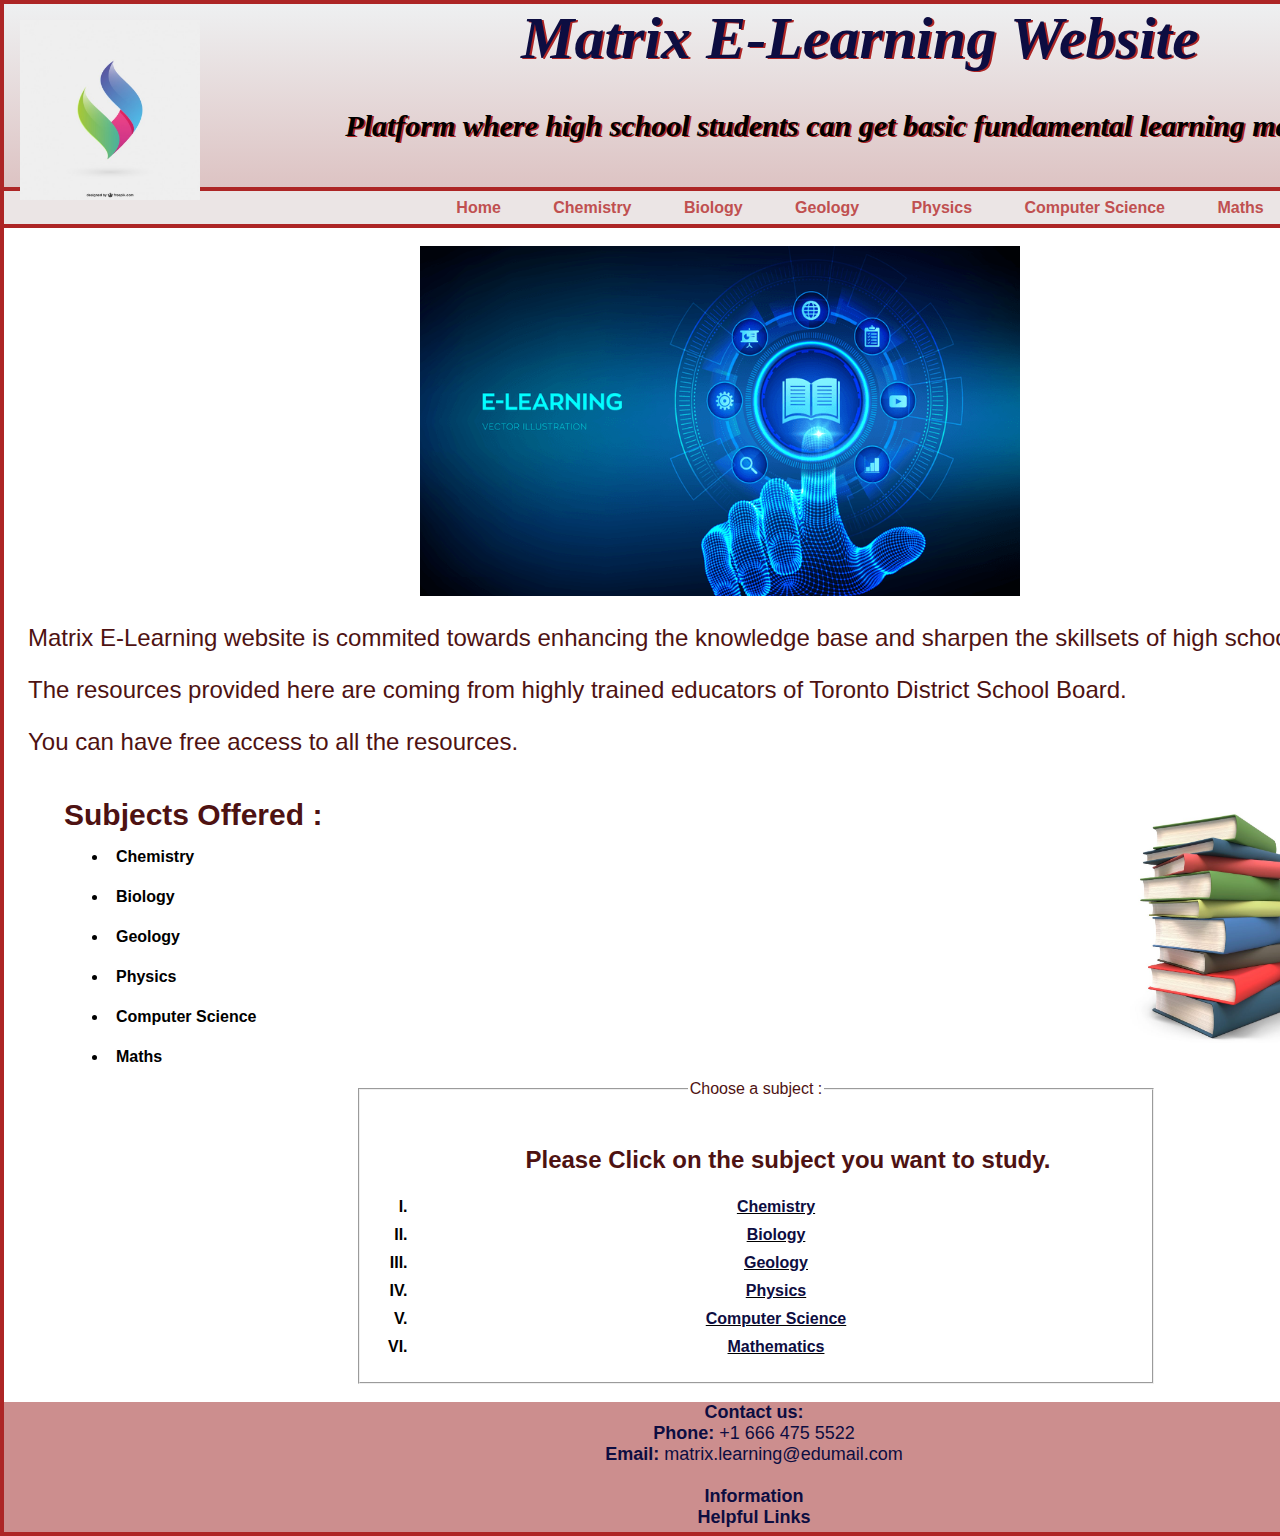
<file: index.html>
<!DOCTYPE html>
<head> 
    <title>E-Learning Website -- By Md Azamu Shahiullah and Jaspreet Singh</title>
    <link rel="stylesheet" href="style2.css">
</head>
<body>

<header>
    <img src="logo and image/abstract-and-colorful-logo.jpg" alt="Matrix E-Learning" width="180">
<h1> Matrix E-Learning Website</h1>
<h2> Platform where high school students can get basic fundamental learning materials.</h2>
</header>
<ul id="NavigationBar">
    <li><a href="index.html">Home</a></li>
    <li><a href="index.html">Chemistry</a></li>
    <li><a href="index.html">Biology</a></li>
    <li><a href=index.html>Geology</a></li>
    <li><a href=Physics.html>Physics</a></li>
    <li><a href=Computer.html>Computer Science</a></li>
    <li><a href="Maths.html">Maths</a></li>
</ul>
<br>
<img src="logo and image/e learning image.webp" style="margin-left: 26em; width: 600px; height: 350px;">

<p> Matrix E-Learning website is commited towards enhancing the knowledge base and sharpen 
    the skillsets of high school students.</p>

<p>The resources provided here are coming from highly trained educators of 
    Toronto District School Board.</p>

<p>You can have free access to all the resources.</p>
<br>

<main>
<div style="align">
<h3 style="margin-left: 2em;">  Subjects Offered : </h3>
<ul style="margin-left: 3em;">
    <li>Chemistry</li>
    <li>Biology</li>
    <li>Geology</li>
    <li>Physics</li>
    <li>Computer Science</li>
    <li>Maths</li>
 </ul>
</div> 

<div>
    <aside><img src="logo and image/books.jpg" height="260px" width="280px" style="margin-left: 20em;"></aside>
</div>
</main>

 <form id="Subjects" method="get"> 
    <fieldset>
        <legend style="color: rgb(78, 18, 18);">Choose a subject : </legend><br>
        <ol type="I">
            <b><p style="text-align:center;"> Please Click on the subject you want to study.</p></b>
            <b><li><u><a href=index.html> Chemistry  </a> </u></li></b>
            <b><li><u><a href=index.html> Biology </a></u></li></b>
            <b><li><u><a href=index.html> Geology </a></u></li></b>
            <b><li><u><a href=Physics.html> Physics </a></u></li></b>
            <b><li><u><a href=Computer.html> Computer Science </a></u></li></b>
            <b><li><u><a href=Maths.html> Mathematics </a></u></li></b>

        </ol>
    </fieldset> <br>

</form>

</body>

<footer>
        <a> <b> Contact us: </b> </a> <br>
        <a> <b> Phone: </b> +1 666 475 5522 </a> <br>
        <a> <b> Email: </b> matrix.learning@edumail.com</a> <br> <br> 
        <a href="nothing.html"> <b>Information</b> </a> <br>
        <a href="nothing.html"> <b>Helpful Links</b> </a> <br>
</footer>

</html>
</file>
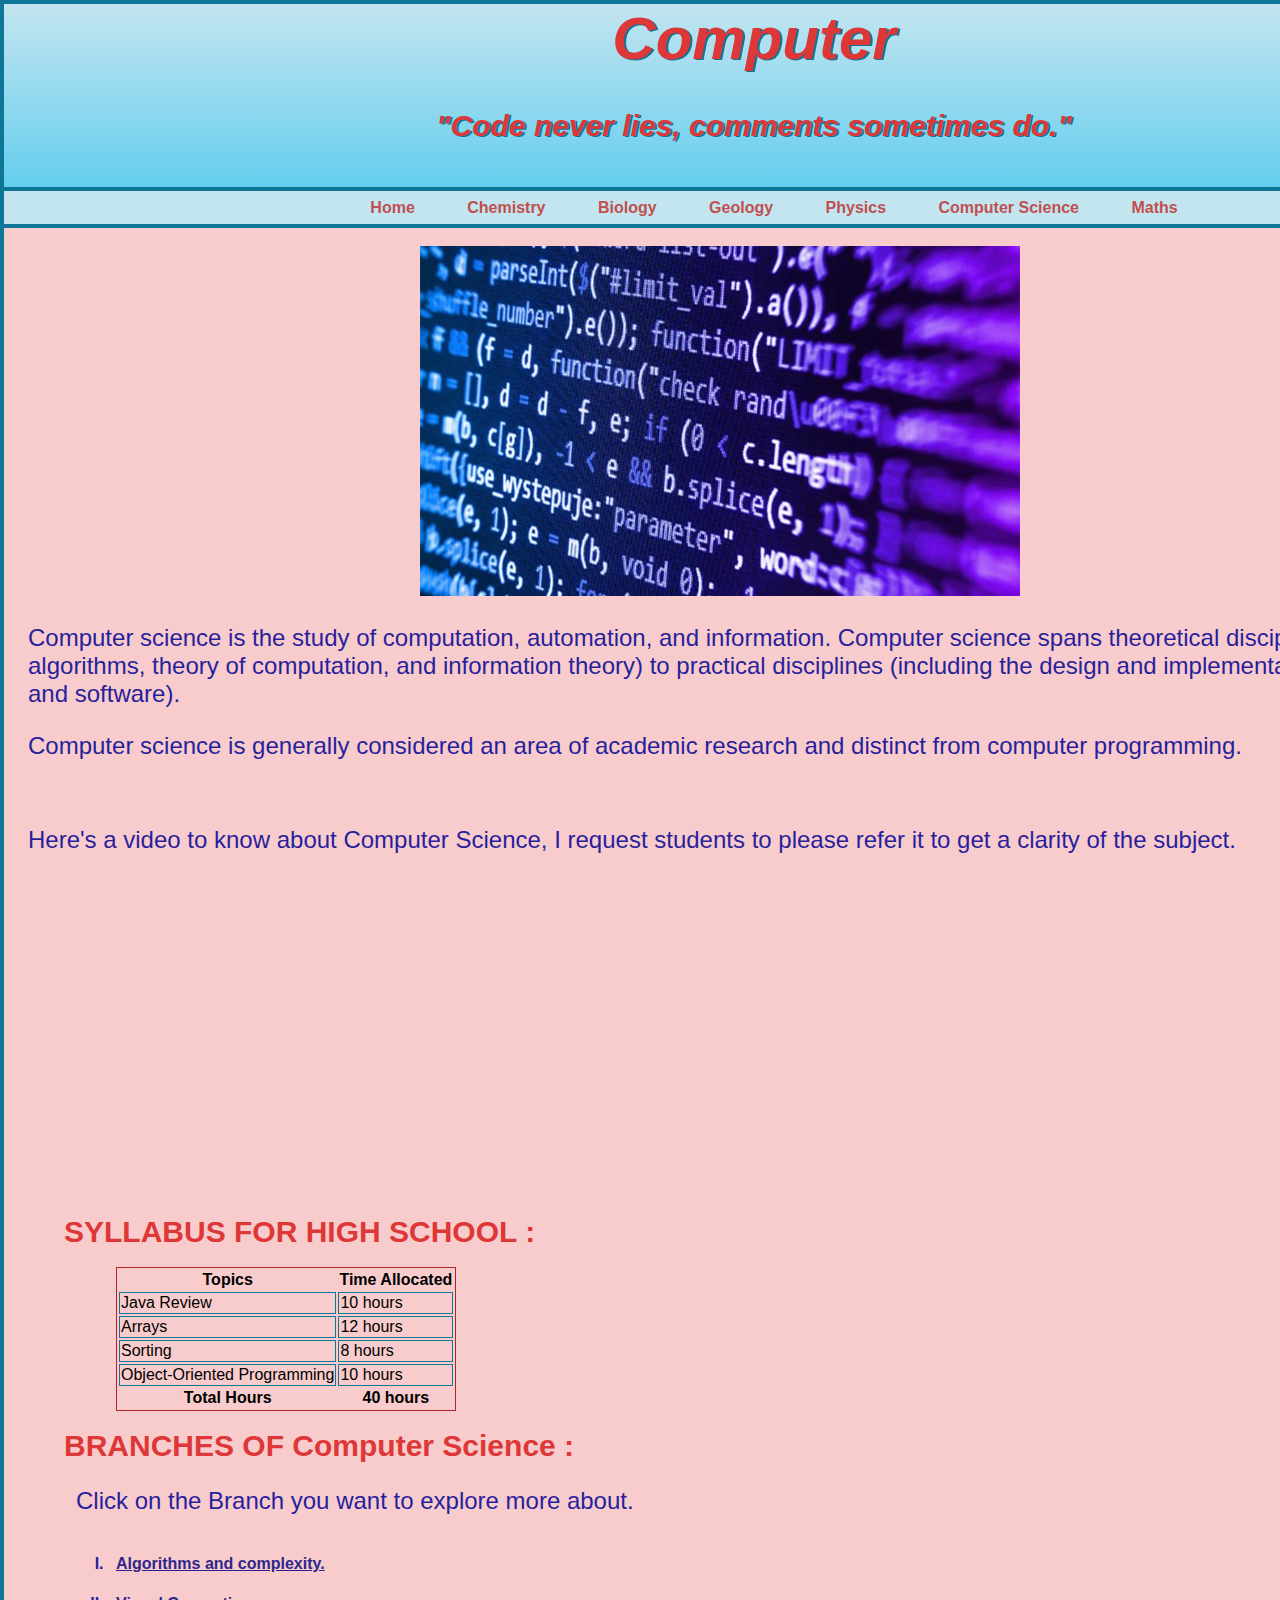
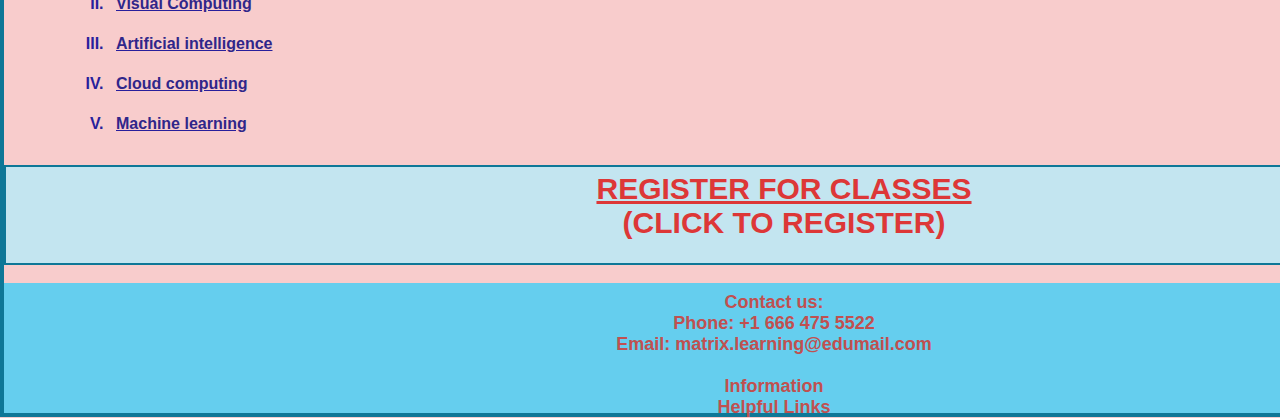
<file: Computer.html>
<!DOCTYPE html>
<head> 
    <title>Computer Science -- By Jaspreet Singh</title>
    <link rel="stylesheet" href="Computer.css">
    <script defer src="computer.js" ></script>
    <script src="https://ajax.googleapis.com/ajax/libs/jquery/3.6.0/jquery.min.js"></script>
    <script src="jas.js"></script>
</head>
<body>

<header>
<h1> Computer</h1>
<h2> "Code never lies, comments sometimes do."</h2>
</header>
<ul id="NavigationBar">
    <li><a href="index.html">Home</a></li>
    <li><a href="index.html">Chemistry</a></li>
    <li><a href="index.html">Biology</a></li>
    <li><a href=index.html>Geology</a></li>
    <li><a href=Physics.html>Physics</a></li>
    <li><a href=Computer.html>Computer Science</a></li>
    <li><a href="Maths.html">Maths</a></li>
</ul>
<br>

<img src="logo and image/CS.jpg" style="margin-left: 26em; width: 600px; height: 350px;">
 <p>Computer science is the study of computation, automation, and information. Computer science spans theoretical disciplines (such as algorithms, theory of computation, and information theory) to practical disciplines (including the design and implementation of hardware and software).</p>
 <p>Computer science is generally considered an area of academic research and distinct from computer programming.</p>
 <br>
 <p>Here's a video to know about Computer Science, I request students to please refer it to get a clarity of the subject. </p>
 <iframe style="margin-left: 28em;" width="560" height="315" src="https://www.youtube.com/embed/Tzl0ELY_TiM" title="YouTube video player" frameborder="0" allow="accelerometer; autoplay; clipboard-write; encrypted-media; gyroscope; picture-in-picture" allowfullscreen></iframe>
 <br>
 <div style="align">
    <br>
    <h3 style="margin-left: 2em;">  SYLLABUS FOR HIGH SCHOOL : </h3>
    <br>
    <table style="margin-left: 7em;">
        <tr>
            <th>Topics</th>
            <th>Time Allocated</th>
        </tr>
        <tr>
            <td>Java Review</td>
            <td>10 hours</td>
        </tr>
        <tr>
            <td>Arrays</td>
            <td>12 hours</td>
        </tr>
        <tr>
            <td>Sorting</td>
            <td>8 hours</td>
        </tr>
        <tr>
            <td>Object-Oriented Programming</td>
            <td>10 hours</td>
        </tr>
        <tr>
            <th>Total Hours</th>
            <th>40 hours</th>
        </tr>
    </table>
    <br>
    <h3 style="margin-left: 2em;">  BRANCHES OF Computer Science : </h3>
    <p style="margin-left: 3em;"> Click on the Branch you want to explore more about.</p>
    <ol type="I" style="margin-left: 3em;">
        <b><li><u><a href="https://devopedia.org/algorithmic-complexity#:~:text=Algorithmic%20complexity%20is%20a%20measure,asymptotically%20as%20n%20approaches%20infinity."> Algorithms and complexity.</a> </u></li></b>
            <b><li><u><a href="https://en.wikipedia.org/wiki/Visual_computing"> Visual Computing </a></u></li></b>
            <b><li><u><a href="https://en.wikipedia.org/wiki/Artificial_intelligence"> Artificial intelligence </a></u></li></b>
            <b><li><u><a href="https://en.wikipedia.org/wiki/Cloud_computing"> Cloud computing </a></u></li></b>
            <b><li><u><a href="https://en.wikipedia.org/wiki/Machine_learning"> Machine learning</a></u></li></b>
     </ol>
    </div>
    <br>
    <div id="flip">
        <h3 style="margin-left: 2em;"><u><b>  REGISTER FOR CLASSES </b></u><br>(CLICK TO REGISTER)</h3><br></div>
        <div id="panel"><form id="form1" action="Physics.html" onsubmit="return validateForm()" method="get">
            <Fieldset>
                <legend style="color: rgb(219, 67, 67);"><b>Registration for Computer Science Class</b></legend>
                <label for="name">Name :</label>
                <input type="text" id="name" ><span id="numloc" style="color: red;"></span><br><br>
                <label for="email_address">Email :</label>
                <input type="text" id="email_address" ><span id="numloc1" style="color: red;"></span><br><br>
                <label for="phone">Phone :</label>
                <input type="text" id="phone" name="phone"><span id="numloc2" style="color: red;"></span><br><br>
                <input type="submit" value="Submit">
            </Fieldset>
        </form>
        <br>
        </div>
    <br>

    <footer>
        <ul>
            <a> <b> Contact us: </b> </a> <br>
            <a> <b> Phone: </b> +1 666 475 5522 </a> <br>
            <a> <b> Email: </b> matrix.learning@edumail.com</a> <br> <br> 
            <a href="nothing.html"> <b>Information</b> </a> <br>
            <a href="nothing.html"> <b>Helpful Links</b> </a> <br>
        </ul>
    </footer>
</body>
</html>
</file>
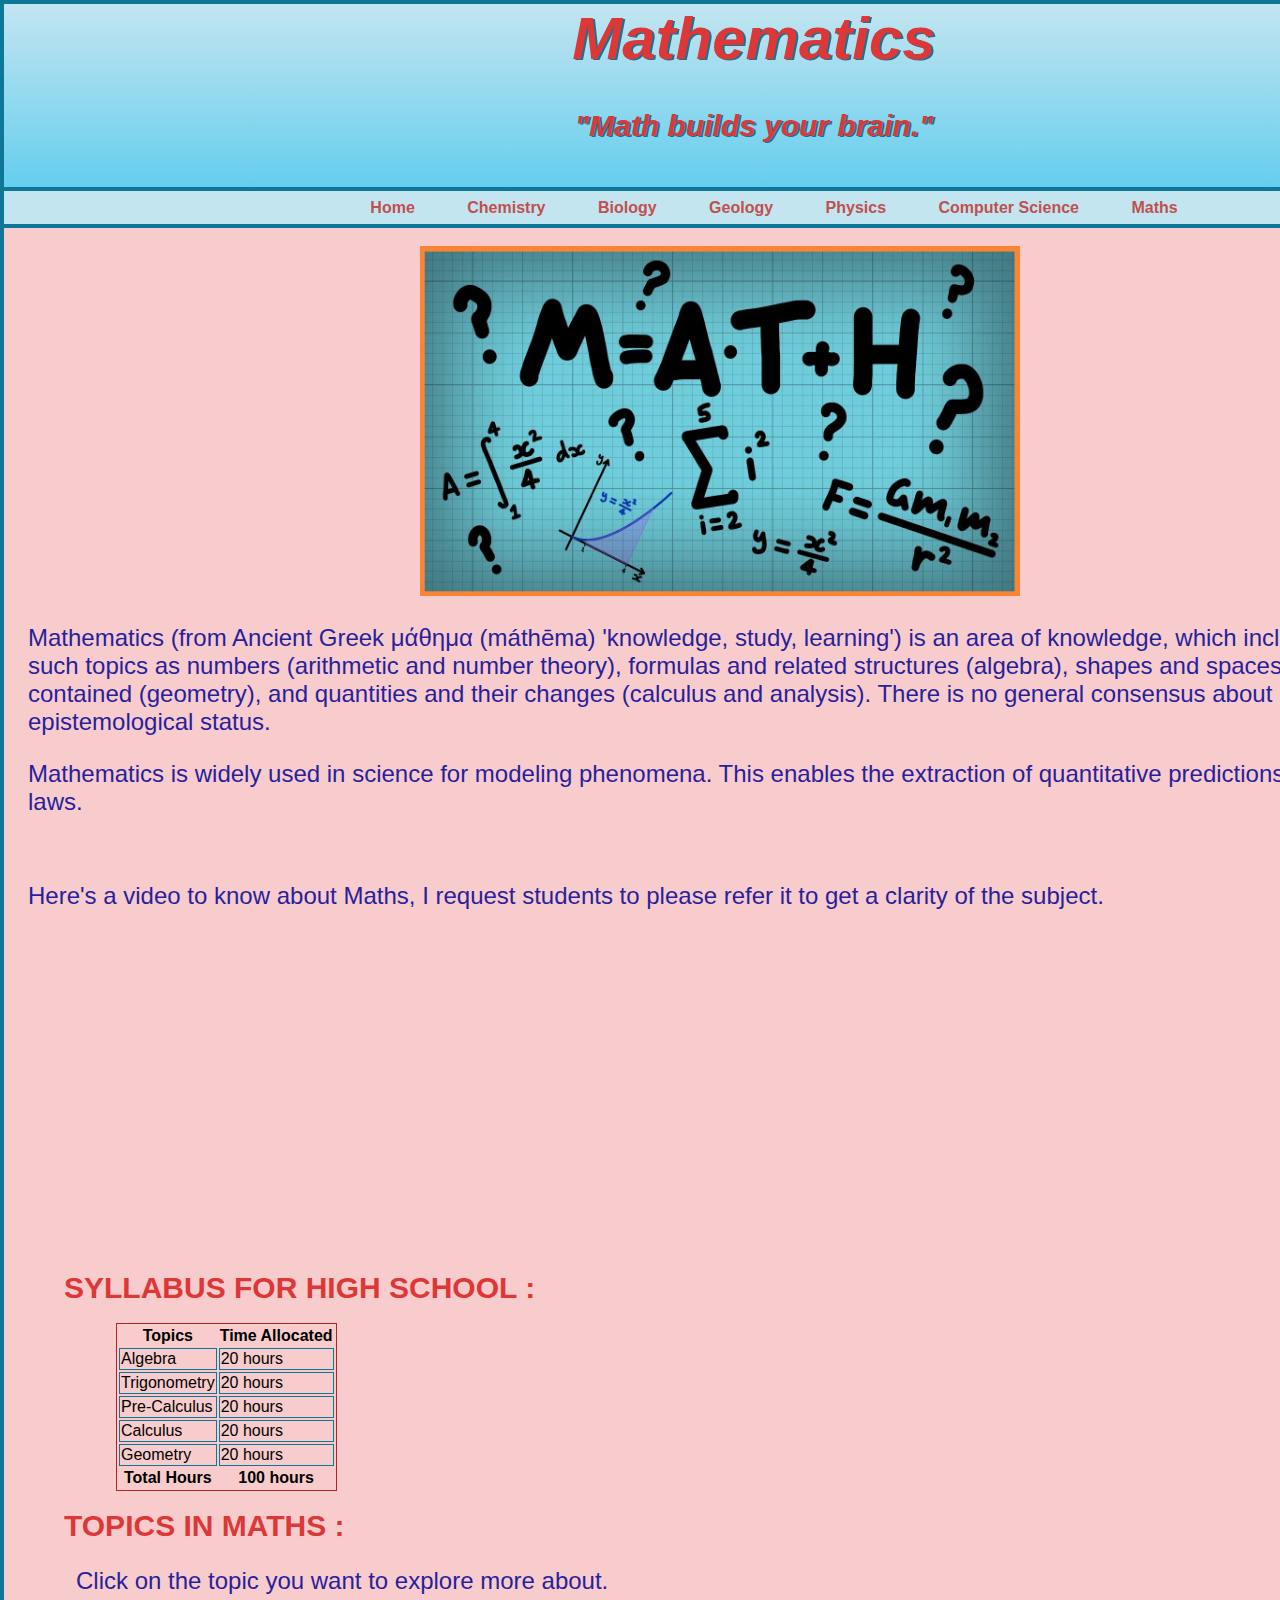
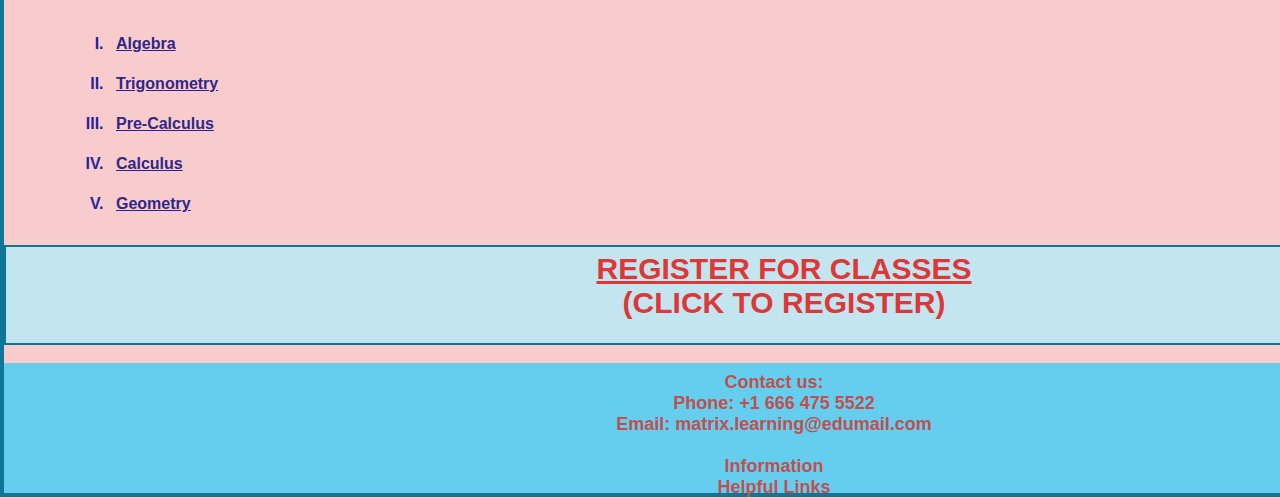
<file: Maths.html>
<!DOCTYPE html>
<head> 
    <title>Mathematics -- By Jaspreet Singh</title>
    <link rel="stylesheet" href="Maths.css">
    <script defer src="maths.js" ></script>
    <script src="https://ajax.googleapis.com/ajax/libs/jquery/3.6.0/jquery.min.js"></script>
    <script src="jas.js"></script>
</head>
<body>

<header>
<h1> Mathematics</h1>
<h2> "Math builds your brain."</h2>
</header>
<ul id="NavigationBar">
    <li><a href="index.html">Home</a></li>
    <li><a href="index.html">Chemistry</a></li>
    <li><a href="index.html">Biology</a></li>
    <li><a href=index.html>Geology</a></li>
    <li><a href=Physics.html>Physics</a></li>
    <li><a href=Computer.html>Computer Science</a></li>
    <li><a href="Maths.html">Maths</a></li>
</ul>
<br>

<img src="logo and image/maths.jpg" style="margin-left: 26em; width: 600px; height: 350px;">
 <p>Mathematics (from Ancient Greek μάθημα (máthēma) 'knowledge, study, learning') is an area of knowledge, which includes the study of such topics as numbers (arithmetic and number theory), formulas and related structures (algebra), shapes and spaces in which they are contained (geometry), and quantities and their changes (calculus and analysis). There is no general consensus about its exact scope or epistemological status.</p>
 <p>Mathematics is widely used in science for modeling phenomena. This enables the extraction of quantitative predictions from experimental laws.</p>
 <br>
 <p>Here's a video to know about Maths, I request students to please refer it to get a clarity of the subject. </p>
 <iframe style="margin-left: 28em;"width="560" height="315" src="https://www.youtube.com/embed/mohX5srSuL0" title="YouTube video player" frameborder="0" allow="accelerometer; autoplay; clipboard-write; encrypted-media; gyroscope; picture-in-picture" allowfullscreen></iframe>
 <br>
 <div style="align">
    <br>
    <h3 style="margin-left: 2em;">  SYLLABUS FOR HIGH SCHOOL : </h3>
    <br>
    <table style="margin-left: 7em;">
        <tr>
            <th>Topics</th>
            <th>Time Allocated</th>
        </tr>
        <tr>
            <td>Algebra</td>
            <td>20 hours</td>
        </tr>
        <tr>
            <td>Trigonometry  </td>
            <td>20 hours</td>
        </tr>
        <tr>
            <td>Pre-Calculus</td>
            <td>20 hours</td>
        </tr>
        <tr>
            <td>Calculus</td>
            <td>20 hours</td>
        </tr>
        <tr>
            <td>Geometry</td>
            <td>20 hours</td>
        </tr>
        <tr>
            <th>Total Hours</th>
            <th>100 hours</th>
        </tr>
    </table>
    <br>
    <h3 style="margin-left: 2em;">  TOPICS IN MATHS : </h3>
    <p style="margin-left: 3em;"> Click on the topic you want to explore more about.</p>
    <ol type="I" style="margin-left: 3em;">
        <b><li><u><a href="https://en.wikipedia.org/wiki/Algebra"> Algebra</a> </u></li></b>
            <b><li><u><a href="https://en.wikipedia.org/wiki/Trigonometry"> Trigonometry </a></u></li></b>
            <b><li><u><a href="https://en.wikipedia.org/wiki/Precalculus#:~:text=In%20mathematics%20education%2C%20precalculus%20is,separate%20parts%20of%20the%20coursework."> Pre-Calculus </a></u></li></b>
            <b><li><u><a href="https://en.wikipedia.org/wiki/Calculus"> Calculus </a></u></li></b>
            <b><li><u><a href="https://en.wikipedia.org/wiki/Geometry"> Geometry</a></u></li></b>
     </ol>
    </div>
    <br>
    <div id="flip">
        <h3 style="margin-left: 2em;"><u><b>  REGISTER FOR CLASSES </b></u><br>(CLICK TO REGISTER)</h3><br></div>
        <div id="panel"><form id="form1" action="Physics.html" onsubmit="return validateForm()" method="get">
            <Fieldset>
                <legend style="color: rgb(219, 67, 67);"><b>Registration for Mathematics Class</b></legend>
                <label for="name">Name :</label>
                <input type="text" id="name" ><span id="numloc" style="color: red;"></span><br><br>
                <label for="email_address">Email :</label>
                <input type="text" id="email_address" ><span id="numloc1" style="color: red;"></span><br><br>
                <label for="phone">Phone :</label>
                <input type="text" id="phone" name="phone"><span id="numloc2" style="color: red;"></span><br><br>
                <input type="submit" value="Submit">
            </Fieldset>
        </form>
        <br>
        </div>
    <br>

<footer>
    <ul>
        <a> <b> Contact us: </b> </a> <br>
        <a> <b> Phone: </b> +1 666 475 5522 </a> <br>
        <a> <b> Email: </b> matrix.learning@edumail.com</a> <br> <br> 
        <a href="nothing.html"> <b>Information</b> </a> <br>
        <a href="nothing.html"> <b>Helpful Links</b> </a> <br>
    </ul>
</footer>
</body>
</html>
</file>
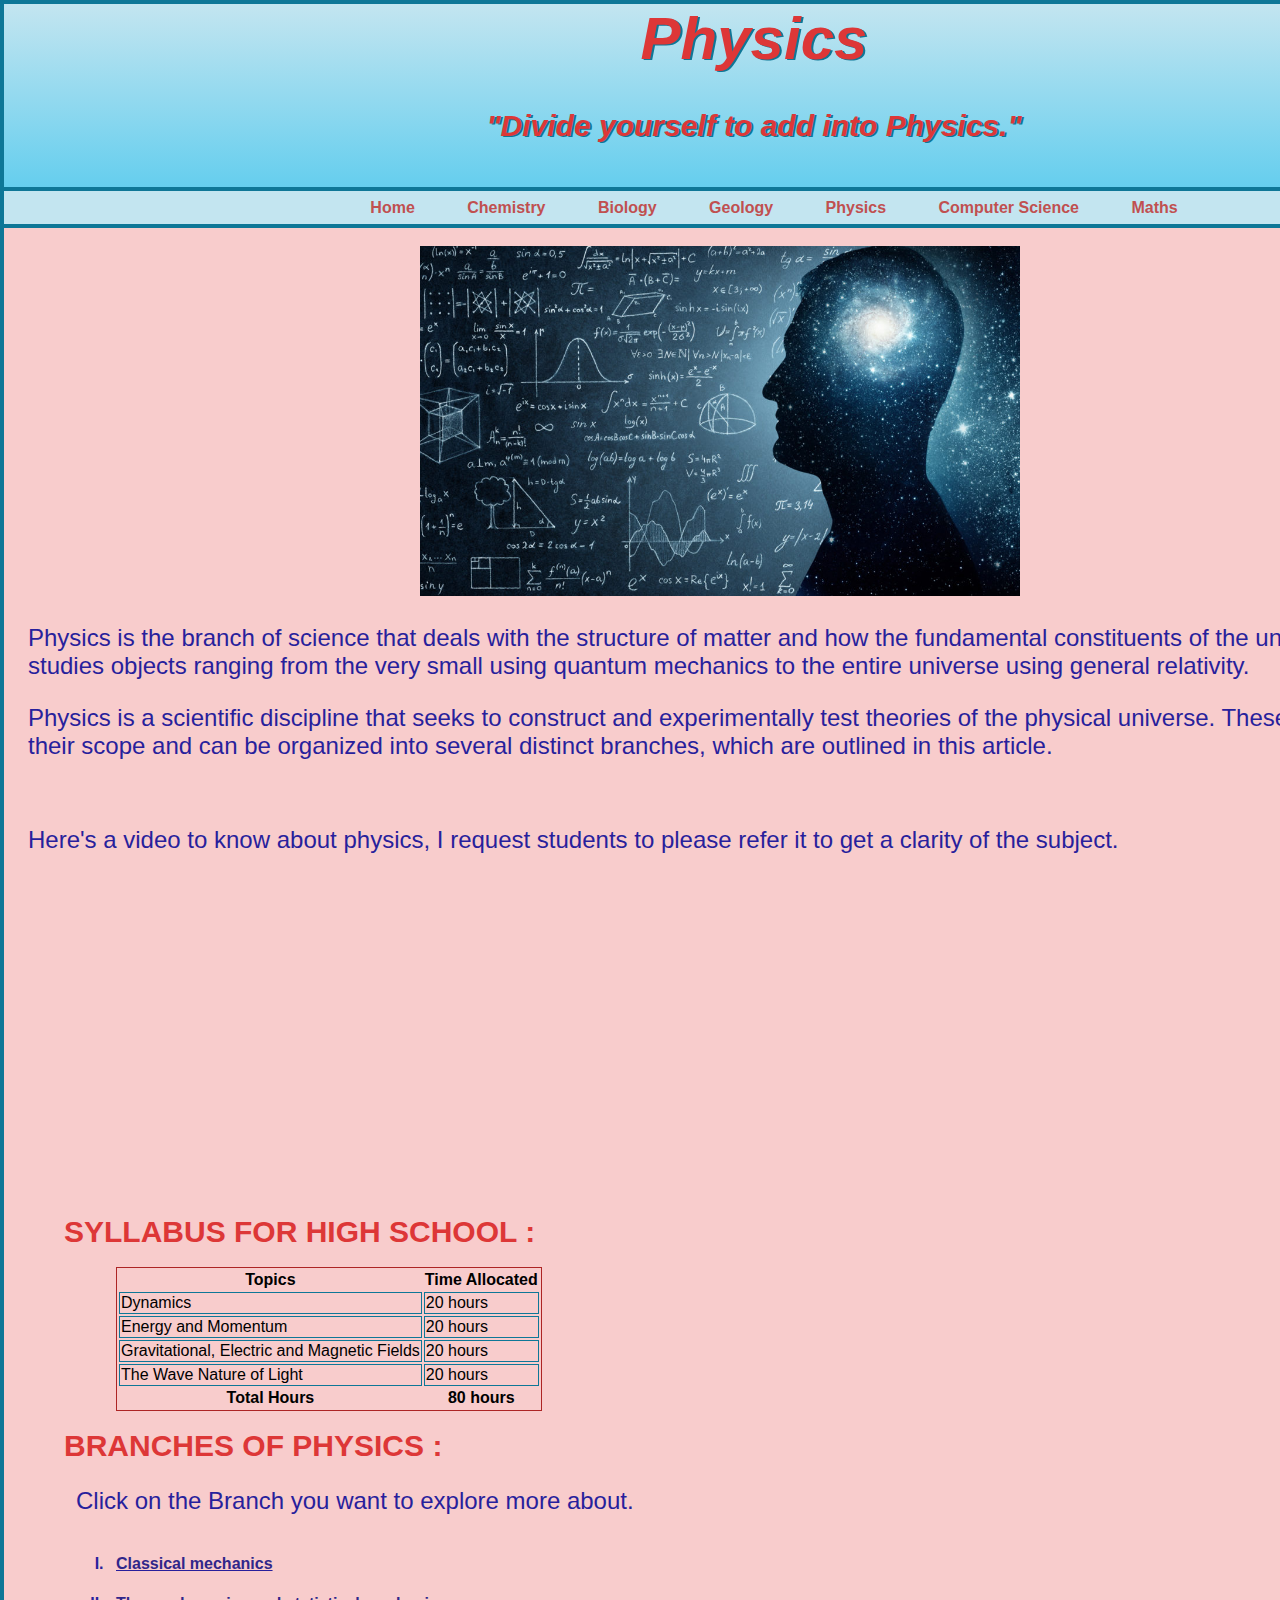
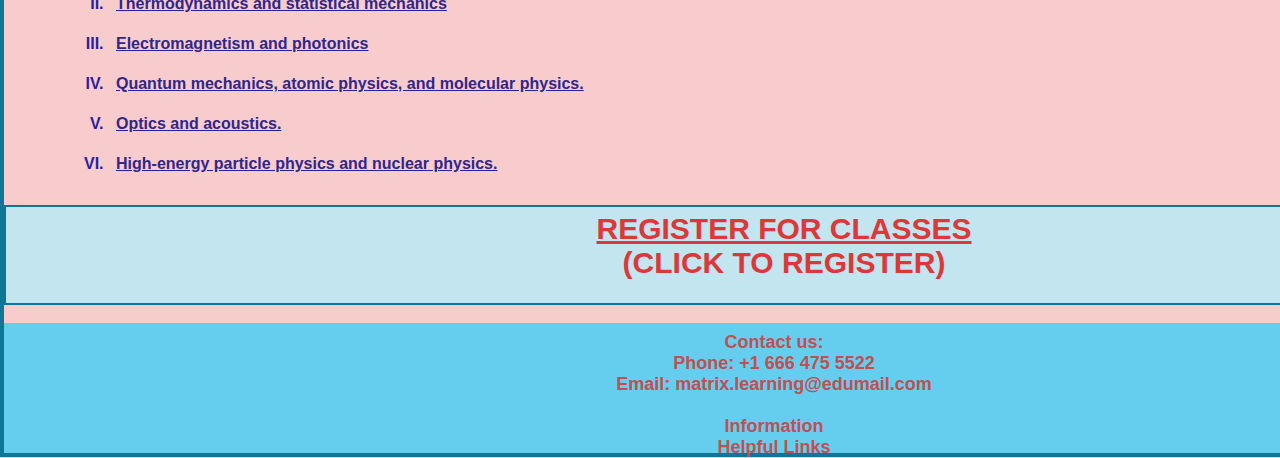
<file: Physics.html>
<!DOCTYPE html>
<head> 
    <title>Physics -- By Jaspreet Singh</title>
    <link rel="stylesheet" href="Physics.css">
    <script src="https://ajax.googleapis.com/ajax/libs/jquery/3.6.0/jquery.min.js"></script>
    <script src="physics.js"></script>
    <script src="jas.js"></script>
</head>
<body>

<header>
<h1> Physics</h1>
<h2> "Divide yourself to add into Physics."</h2>
</header>
<ul id="NavigationBar">
    <li><a href="index.html">Home</a></li>
    <li><a href="index.html">Chemistry</a></li>
    <li><a href="index.html">Biology</a></li>
    <li><a href=index.html>Geology</a></li>
    <li><a href=Physics.html>Physics</a></li>
    <li><a href=Computer.html>Computer Science</a></li>
    <li><a href="Maths.html">Maths</a></li>
</ul>
<br>

<img src="logo and image/physics.jpg" style="margin-left: 26em; width: 600px; height: 350px;">
 <p>Physics is the branch of science that deals with the structure of matter and how the fundamental constituents of the universe interact. It studies objects ranging from the very small using quantum mechanics to the entire universe using general relativity.</p>
 <p>Physics is a scientific discipline that seeks to construct and experimentally test theories of the physical universe. These theories vary in their scope and can be organized into several distinct branches, which are outlined in this article.</p>
 <br>
 <p>Here's a video to know about physics, I request students to please refer it to get a clarity of the subject. </p>
 <iframe style="margin-left: 28em;"width="560" height="315" src="https://www.youtube.com/embed/uIojjqSm0m4?controls=0" title="YouTube video player" frameborder="0" allow="accelerometer; autoplay; clipboard-write; encrypted-media; gyroscope; picture-in-picture" allowfullscreen></iframe>
 <br>
 <div style="align">
    <br>
    <h3 style="margin-left: 2em;">  SYLLABUS FOR HIGH SCHOOL : </h3>
    <br>
    <table style="margin-left: 7em;">
        <tr>
            <th>Topics</th>
            <th>Time Allocated</th>
        </tr>
        <tr>
            <td>Dynamics</td>
            <td>20 hours</td>
        </tr>
        <tr>
            <td>Energy and Momentum</td>
            <td>20 hours</td>
        </tr>
        <tr>
            <td>Gravitational, Electric and Magnetic Fields</td>
            <td>20 hours</td>
        </tr>
        <tr>
            <td>The Wave Nature of Light</td>
            <td>20 hours</td>
        </tr>
        <tr>
            <th>Total Hours</th>
            <th>80 hours</th>
        </tr>
    </table>
    <br>
    <h3 style="margin-left: 2em;">  BRANCHES OF PHYSICS : </h3>
    <p style="margin-left: 3em;"> Click on the Branch you want to explore more about.</p>
    <ol type="I" style="margin-left: 3em;">
        <b><li><u><a href="https://en.wikipedia.org/wiki/Classical_mechanics#:~:text=Classical%20mechanics%20is%20a%20physical,planets%2C%20stars%2C%20and%20galaxies."> Classical mechanics</a> </u></li></b>
            <b><li><u><a href="https://www.compadre.org/nexusph/course/Overview_Thermodynamics_and_Statistical_Physics"> Thermodynamics and statistical mechanics </a></u></li></b>
            <b><li><u><a href="https://www.img.ufl.edu/research-areas/electromagnetics-and-photonics"> Electromagnetism and photonics </a></u></li></b>
            <b><li><u><a href="chrome-extension://efaidnbmnnnibpcajpcglclefindmkaj/viewer.html?pdfurl=https%3A%2F%2Fwww.ee.ucla.edu%2Fwp-content%2Fuploads%2Fee%2FBook-1_Introductory-Atomic-Physics-and-Quantum-Mechanics.pdf&chunk=true"> Quantum mechanics, atomic physics, and molecular physics.</a></u></li></b>
            <b><li><u><a href="https://en.wikipedia.org/wiki/Acousto-optics"> Optics and acoustics. </a></u></li></b>
            <b><li><u><a href="https://en.wikipedia.org/wiki/High-energy_nuclear_physics"> High-energy particle physics and nuclear physics.</a></u></li></b>
     </ol>
    </div>
    <br>
    <div id="flip">
    <h3 style="margin-left: 2em;"><u><b>  REGISTER FOR CLASSES </b></u><br>(CLICK TO REGISTER)</h3><br></div>
    <div id="panel"><form id="form1" action="Physics.html" onsubmit="return validateForm()" method="get">
        <Fieldset>
            <legend style="color: rgb(219, 67, 67);"><b>Registration for Physics Class</b></legend>
            <label for="name">Name :</label>
            <input type="text" id="name" ><span id="numloc" style="color: red;"></span><br><br>
            <label for="email_address">Email :</label>
            <input type="text" id="email_address" ><span id="numloc1" style="color: red;"></span><br><br>
            <label for="phone">Phone :</label>
            <input type="text" id="phone" name="phone"><span id="numloc2" style="color: red;"></span><br><br>
            <input type="submit" value="Submit">
        </Fieldset>
    </form>
    <br>
    </div>
    <br>


<footer>
    <ul>
        <a> <b> Contact us: </b> </a> <br>
        <a> <b> Phone: </b> +1 666 475 5522 </a> <br>
        <a> <b> Email: </b> matrix.learning@edumail.com</a> <br> <br> 
        <a href="nothing.html"> <b>Information</b> </a> <br>
        <a href="nothing.html"> <b>Helpful Links</b> </a> <br>
    </ul>
</footer>
</body>

</html>
</file>
<file: style2.css>
header {
    text-shadow: rgb(173, 37, 37) 2px 1px;
    background: linear-gradient(to bottom, rgb(238, 240, 241), rgb(221, 195, 195));
    border-bottom: 4px solid rgb(173, 37, 37);
    margin: 0;
    padding-bottom: 0.5em;
    text-align: center;
    font-family: cursive;
}
ul#NavigationBar{
    background: rgb(235, 229, 229);
    border-bottom: 4px solid rgb(173, 37, 37);
    text-align: center;
    height: 25px;
}
ul#NavigationBar li{
    display: inline;
}
a {
    text-decoration: none;
}

body {
    font-family: sans-serif;
    width: 1500px;
    border: 4px solid rgb(173, 37, 37);
    box-shadow: black;
    margin: auto;
    
}
p{
    margin-left: 1em;
    font-size: x-large;
    font-style: initial;
    color: rgb(78, 18, 18);
}
form{
    display: inline-block;
    align-items: center;
    width: 800px;
    background-color: white;
    border-color: black;
    border: 6em;
    text-align: center;
    margin-left: 22em;
}

 ul {
    display: flexbox;
    justify-content: center;
    padding-top: 0.5em;
    margin: 0;
}

ul li {
    color: black;
    font-weight: bold;
    text-align: center;
    width: fit-content;
    padding: 0.5em;
    padding-bottom: 1em;
    margin: 0 1em;
    height: 1em;
    cursor: pointer;
}

.new ul li:hover ul {
    opacity: 1;
}

.new ul li ul li:hover {
    background-color: rgb(173, 37, 37);
}

.new ul li a {
    width: 100%;
    list-style: none;
    color: white;
    padding: 0.5em;
    cursor: pointer;
}

h1 {
    font-size: 60px;
    margin: 0;
    color: rgb(13, 13, 65);
    font-style: italic;
}

h2 {
    font-size: 30px;
    font-style: oblique;
    margin: 1.2em 0;
}

h3 {
    font-size: 30px;
    margin: 0;
    color: rgb(78, 18, 18);
}

h4 {
    margin: 0;
    font-size: 20px;
    color: rgb(15, 16, 58);
}

h5 {
    font-size: 25px;
    margin: 0;
    color: rgb(15, 16, 58);
}

a {
    color: rgb(13, 13, 65);
}

a:hover {
    color: rgb(192, 80, 80);
}

ul a {
    font-weight: bold;
    color: rgb(192, 80, 80);
}

#leftdiv {
    margin-left: 2em;
    float: left;
    width: 282px;
}

#sidebar ul {
    padding-left: 1em;
}

section {
    margin-left: 345px;
    width: 550px;
    height: 90em;
}

main {
    column-count: 2;
}

ul a:hover {
    color: rgb(192, 80, 80);
}

li {
    margin-bottom: 10px;
}

header div {
    width: fit-content;
    margin-left: 13em;
}

header img {
    float: left;
    padding : 1em;
}

footer {
    background: rgb(204, 142, 142);
    height: 130px;
    float: center;
    text-align: center;
    margin: 0 0 0 0;
    font-size: large;
    text-decoration-color: rgb(235, 229, 229);
}

footer p {
    padding-top: 1.25em;
}
</file>
<file: Computer.css>
header {
    text-shadow: rgb(14, 119, 151) 2px 1px;
    background: linear-gradient(to bottom, rgb(195, 229, 240), rgb(101, 206, 238));
    border-bottom: 4px solid rgb(14, 119, 151);
    margin: 0;
    padding-bottom: 0.5em;
    text-align: center;
    font-family:Arial, Helvetica, sans-serif;
    
}
ul#NavigationBar{
    background: rgb(195, 229, 240);
    border-bottom: 4px solid rgb(14, 119, 151);
    text-align: center;
    height: 25px;
}
ul#NavigationBar li{
    display: inline;
}
ul a {
    font-weight: bold;
    color: rgb(192, 80, 80);
}
ul a:hover {
    color: rgb(192, 80, 80);
}
#sidebar ul {
    padding-left: 1em;
}

ul {
    display: flexbox;
    justify-content: center;
    padding-top: 0.5em;
    margin: 0;
}

ul li {
    color: black;
    font-weight: bold;
    text-align: center;
    width: fit-content;
    padding: 0.5em;
    padding-bottom: 1em;
    margin: 0 1em;
    height: 1em;
    cursor: pointer;
}

.new ul li:hover ul {
    opacity: 1;
}

.new ul li ul li:hover {
    background-color: rgb(173, 37, 37);
}

.new ul li a {
    width: 100%;
    list-style: none;
    color: white;
    padding: 0.5em;
    cursor: pointer;
}

li {
    margin-bottom: 10px;
}

a {
    text-decoration: none;
}

body {
    font-family: sans-serif;
    width: 1500px;
    border: 4px solid rgb(14, 119, 151);
    box-shadow: black;
    margin: auto;
    background-color: rgb(248, 204, 204);
    
}
table {
    table-layout: fixed;
    border: 1px solid rgb(173, 37, 37);
    size: 12ch;
  }
  
  td {
    border: 1px solid rgb(14, 119, 151);
    overflow: hidden;
    white-space: nowrap;
    text-overflow: ellipsis;
  }

p{
    margin-left: 1em;
    font-size: x-large;
    font-style: initial;
    color: rgb(40, 31, 156);
}
form{
    display: inline-block;
    width: 800px;
    background-color:  rgb(195, 229, 240);
    border-color: black;
    border: 6em;
    margin-left: 22em;
}

 ol {
    display: flexbox;
    justify-content: center;
    padding-top: 0.5em;
    margin: 0;
}

ol li {
    color: rgb(40, 31, 156);
    font-weight: bold;
    text-align: center;
    width: fit-content;
    padding: 0.5em;
    padding-bottom: 1em;
    margin: 0 1em;
    height: 1em;
    cursor: pointer;
}

.new ol li:hover ul {
    opacity: 1;
}

.new ol li ol li:hover {
    background-color: rgb(173, 37, 37);
}

.new ol li a {
    width: 100%;
    list-style: none;
    color: white;
    padding: 0.5em;
    cursor: pointer;
}

h1 {
    font-size: 60px;
    margin: 0;
    color: rgb(221, 55, 55);
    font-style: italic;
}

h2 {
    font-size: 30px;
    font-style: oblique;
    color: rgb(221, 55, 55);
    margin: 1.2em 0;
}

h3 {
    font-size: 30px;
    margin: 0;
    color: rgb(221, 55, 55);
}

h4 {
    margin: 0;
    font-size: 20px;
    color: rgb(221, 55, 55);
}

h5 {
    font-size: 25px;
    margin: 0;
    color: rgb(221, 55, 55);
}

a {
    color: rgb(221, 55, 55);
}

a:hover {
    color: rgb(48, 38, 138);
}

ol a {
    font-weight: bold;
    color: rgb(48, 38, 138);
}

#leftdiv {
    margin-left: 2em;
    float: left;
    width: 282px;
}

#sidebar ul {
    padding-left: 1em;
}

section {
    margin-left: 345px;
    width: 550px;
    height: 90em;
}

main {
    column-count: 2;
}

ol a:hover {
    color: rgb(192, 80, 80);
}

li {
    margin-bottom: 10px;
}

header div {
    width: fit-content;
    margin-left: 13em;
}

header img {
    float: left;
    padding : 1em;
}

footer {
    background: rgb(101, 206, 238);
    height: 130px;
    float: center;
    text-align: center;
    margin: 0 0 0 0;
    font-size: large;
    text-decoration-color: rgb(235, 229, 229);
}


footer p {
    padding-top: 1.25em;
}
#panel, #flip {
    padding: 5px;
    border: solid 1px #c3c3c3;
  }
  #panel {
    padding: 50px;
    display: none;
  }
  #flip{
      text-align: center;
      background-color: rgb(195, 229, 240);
      border: 2px solid rgb(14, 119, 151);
  }
  #flip:hover{
    border :5px solid rgb(14, 45, 136);
  }
</file>
<file: Maths.css>
header {
    text-shadow: rgb(14, 119, 151) 2px 1px;
    background: linear-gradient(to bottom, rgb(195, 229, 240), rgb(101, 206, 238));
    border-bottom: 4px solid rgb(14, 119, 151);
    margin: 0;
    padding-bottom: 0.5em;
    text-align: center;
    font-family:Arial, Helvetica, sans-serif;
    
}
ul#NavigationBar{
    background: rgb(195, 229, 240);
    border-bottom: 4px solid rgb(14, 119, 151);
    text-align: center;
    height: 25px;
}
ul#NavigationBar li{
    display: inline;
}
ul a {
    font-weight: bold;
    color: rgb(192, 80, 80);
}
ul a:hover {
    color: rgb(192, 80, 80);
}
#sidebar ul {
    padding-left: 1em;
}

ul {
    display: flexbox;
    justify-content: center;
    padding-top: 0.5em;
    margin: 0;
}

ul li {
    color: black;
    font-weight: bold;
    text-align: center;
    width: fit-content;
    padding: 0.5em;
    padding-bottom: 1em;
    margin: 0 1em;
    height: 1em;
    cursor: pointer;
}

.new ul li:hover ul {
    opacity: 1;
}

.new ul li ul li:hover {
    background-color: rgb(173, 37, 37);
}

.new ul li a {
    width: 100%;
    list-style: none;
    color: white;
    padding: 0.5em;
    cursor: pointer;
}

li {
    margin-bottom: 10px;
}

a {
    text-decoration: none;
}

a {
    text-decoration: none;
}

body {
    font-family: sans-serif;
    width: 1500px;
    border: 4px solid rgb(14, 119, 151);
    box-shadow: black;
    margin: auto;
    background-color: rgb(248, 204, 204);
    
}
table {
    table-layout: fixed;
    border: 1px solid rgb(173, 37, 37);
    size: 12ch;
  }
  
  td {
    border: 1px solid rgb(14, 119, 151);
    overflow: hidden;
    white-space: nowrap;
    text-overflow: ellipsis;
  }

p{
    margin-left: 1em;
    font-size: x-large;
    font-style: initial;
    color: rgb(40, 31, 156);
}
form{
    display: inline-block;
    width: 800px;
    background-color:  rgb(195, 229, 240);
    border-color: black;
    border: 6em;
    margin-left: 22em;
}

 ol {
    display: flexbox;
    justify-content: center;
    padding-top: 0.5em;
    margin: 0;
}

ol li {
    color: rgb(40, 31, 156);
    font-weight: bold;
    text-align: center;
    width: fit-content;
    padding: 0.5em;
    padding-bottom: 1em;
    margin: 0 1em;
    height: 1em;
    cursor: pointer;
}

.new ol li:hover ul {
    opacity: 1;
}

.new ol li ol li:hover {
    background-color: rgb(173, 37, 37);
}

.new ol li a {
    width: 100%;
    list-style: none;
    color: white;
    padding: 0.5em;
    cursor: pointer;
}

h1 {
    font-size: 60px;
    margin: 0;
    color: rgb(221, 55, 55);
    font-style: italic;
}

h2 {
    font-size: 30px;
    font-style: oblique;
    color: rgb(221, 55, 55);
    margin: 1.2em 0;
}

h3 {
    font-size: 30px;
    margin: 0;
    color: rgb(221, 55, 55);
}

h4 {
    margin: 0;
    font-size: 20px;
    color: rgb(221, 55, 55);
}

h5 {
    font-size: 25px;
    margin: 0;
    color: rgb(221, 55, 55);
}

a {
    color: rgb(221, 55, 55);
}

a:hover {
    color: rgb(48, 38, 138);
}

ol a {
    font-weight: bold;
    color: rgb(48, 38, 138);
}

#leftdiv {
    margin-left: 2em;
    float: left;
    width: 282px;
}

#sidebar ul {
    padding-left: 1em;
}

section {
    margin-left: 345px;
    width: 550px;
    height: 90em;
}

main {
    column-count: 2;
}

ol a:hover {
    color: rgb(192, 80, 80);
}

li {
    margin-bottom: 10px;
}

header div {
    width: fit-content;
    margin-left: 13em;
}

header img {
    float: left;
    padding : 1em;
}

footer {
    background: rgb(101, 206, 238);
    height: 130px;
    float: center;
    text-align: center;
    margin: 0 0 0 0;
    font-size: large;
    text-decoration-color: rgb(235, 229, 229);
}

footer p {
    padding-top: 1.25em;
}

#panel, #flip {
    padding: 5px;
    border: solid 1px #c3c3c3;
  }
  #panel {
    padding: 50px;
    display: none;
  }
  #flip{
      text-align: center;
      background-color: rgb(195, 229, 240);
      border: 2px solid rgb(14, 119, 151);
  }
  #flip:hover{
    border :5px solid rgb(14, 45, 136);
  }
</file>
<file: Physics.css>
header {
    text-shadow: rgb(14, 119, 151) 2px 1px;
    background: linear-gradient(to bottom, rgb(195, 229, 240), rgb(101, 206, 238));
    border-bottom: 4px solid rgb(14, 119, 151);
    margin: 0;
    padding-bottom: 0.5em;
    text-align: center;
    font-family:Arial, Helvetica, sans-serif;
    
}

.messages {
    border: 3px solid red;
    color: red;
    padding: 2em;
    margin-bottom: 2em;
}

ul#NavigationBar{
    background: rgb(195, 229, 240);
    border-bottom: 4px solid rgb(14, 119, 151);
    text-align: center;
    height: 25px;
}
ul#NavigationBar li{
    display: inline;
}
ul a {
    font-weight: bold;
    color: rgb(192, 80, 80);
}
ul a:hover {
    color: rgb(192, 80, 80);
}
#sidebar ul {
    padding-left: 1em;
}

ul {
    display: flexbox;
    justify-content: center;
    padding-top: 0.5em;
    margin: 0;
}

ul li {
    color: black;
    font-weight: bold;
    text-align: center;
    width: fit-content;
    padding: 0.5em;
    padding-bottom: 1em;
    margin: 0 1em;
    height: 1em;
    cursor: pointer;
}

.new ul li:hover ul {
    opacity: 1;
}

.new ul li ul li:hover {
    background-color: rgb(173, 37, 37);
}

.new ul li a {
    width: 100%;
    list-style: none;
    color: white;
    padding: 0.5em;
    cursor: pointer;
}

li {
    margin-bottom: 10px;
}

a {
    text-decoration: none;
}

body {
    font-family: sans-serif;
    width: 1500px;
    border: 4px solid rgb(14, 119, 151);
    box-shadow: black;
    margin: auto;
    background-color: rgb(248, 204, 204);
    
}
table {
    table-layout: fixed;
    border: 1px solid rgb(173, 37, 37);
    size: 12ch;
  }
  
  td {
    border: 1px solid rgb(14, 119, 151);
    overflow: hidden;
    white-space: nowrap;
    text-overflow: ellipsis;
  }

p{
    margin-left: 1em;
    font-size: x-large;
    font-style: initial;
    color: rgb(40, 31, 156);
}
form{
    display: inline-block;
    width: 800px;
    background-color:  rgb(195, 229, 240);
    border-color: black;
    border: 6em;
    margin-left: 22em;
}

 ol {
    display: flexbox;
    justify-content: center;
    padding-top: 0.5em;
    margin: 0;
}

ol li {
    color: rgb(40, 31, 156);
    font-weight: bold;
    text-align: center;
    width: fit-content;
    padding: 0.5em;
    padding-bottom: 1em;
    margin: 0 1em;
    height: 1em;
    cursor: pointer;
}

.new ol li:hover ul {
    opacity: 1;
}

.new ol li ol li:hover {
    background-color: rgb(173, 37, 37);
}

.new ol li a {
    width: 100%;
    list-style: none;
    color: white;
    padding: 0.5em;
    cursor: pointer;
}

h1 {
    font-size: 60px;
    margin: 0;
    color: rgb(221, 55, 55);
    font-style: italic;
}

h2 {
    font-size: 30px;
    font-style: oblique;
    color: rgb(221, 55, 55);
    margin: 1.2em 0;
}

h3 {
    font-size: 30px;
    margin: 0;
    color: rgb(221, 55, 55);
}

h4 {
    margin: 0;
    font-size: 20px;
    color: rgb(221, 55, 55);
}

h5 {
    font-size: 25px;
    margin: 0;
    color: rgb(221, 55, 55);
}

a {
    color: rgb(221, 55, 55);
}

a:hover {
    color: rgb(48, 38, 138);
}

ol a {
    font-weight: bold;
    color: rgb(48, 38, 138);
}

#leftdiv {
    margin-left: 2em;
    float: left;
    width: 282px;
}

#sidebar ul {
    padding-left: 1em;
}

section {
    margin-left: 345px;
    width: 550px;
    height: 90em;
}

main {
    column-count: 2;
}

ol a:hover {
    color: rgb(192, 80, 80);
}

li {
    margin-bottom: 10px;
}

header div {
    width: fit-content;
    margin-left: 13em;
}

header img {
    float: left;
    padding : 1em;
}

footer {
    background: rgb(101, 206, 238);
    height: 130px;
    float: center;
    text-align: center;
    margin: 0 0 0 0;
    font-size: large;
    text-decoration-color: rgb(235, 229, 229);
}


footer p {
    padding-top: 1.25em;
}
#panel, #flip {
    padding: 5px;
    border: solid 1px #c3c3c3;
  }
  #panel {
    padding: 50px;
    display: none;
  }
  #flip{
      text-align: center;
      background-color: rgb(195, 229, 240);
      border: 2px solid rgb(14, 119, 151);
  }
  #flip:hover{
    border :5px solid rgb(14, 45, 136);
    
  }
</file>
